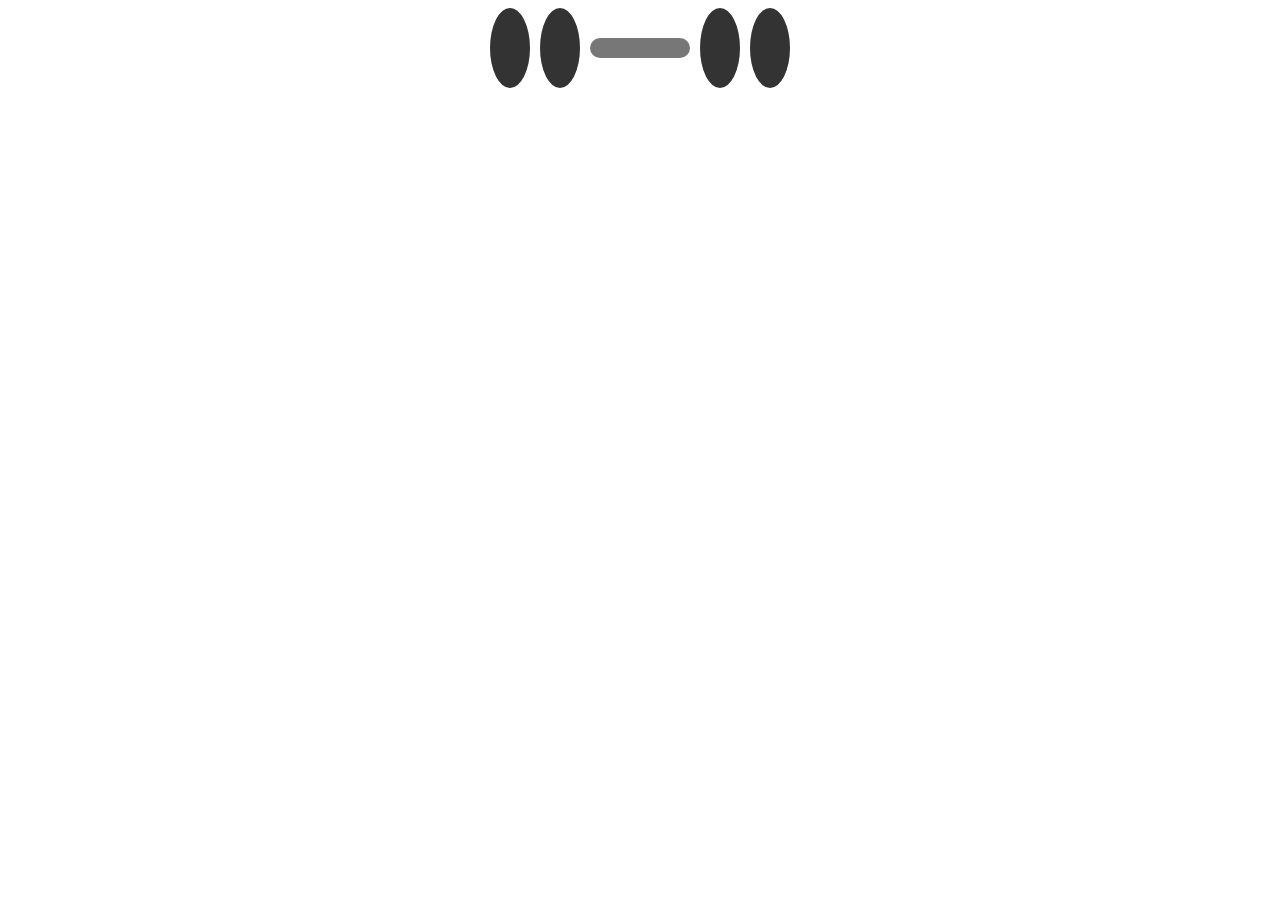
<file: teste.html>
<!DOCTYPE html>
<html lang="en">
<head>
    <meta charset="UTF-8">
    <meta name="viewport" content="width=device-width, initial-scale=1.0">
    <title>Document</title>
</head>
<body>
    <style>
        .halter {
            display: flex;
            align-items: center;
            justify-content: center;
            gap: 10px;
        }

        .plate {
            width: 40px;
            height: 80px;
            background-color: #333;
            border-radius: 50%;
        }

        .bar {
            width: 100px;
            height: 20px;
            background-color: #777;
            border-radius: 10px;
        }
    </style>
</head>
<body>

<div class="halter">
    <div class="plate"></div>
    <div class="plate"></div>
    <div class="bar"></div>
    <div class="plate"></div>
    <div class="plate"></div>
</div>

</body>
</html>
</file>
